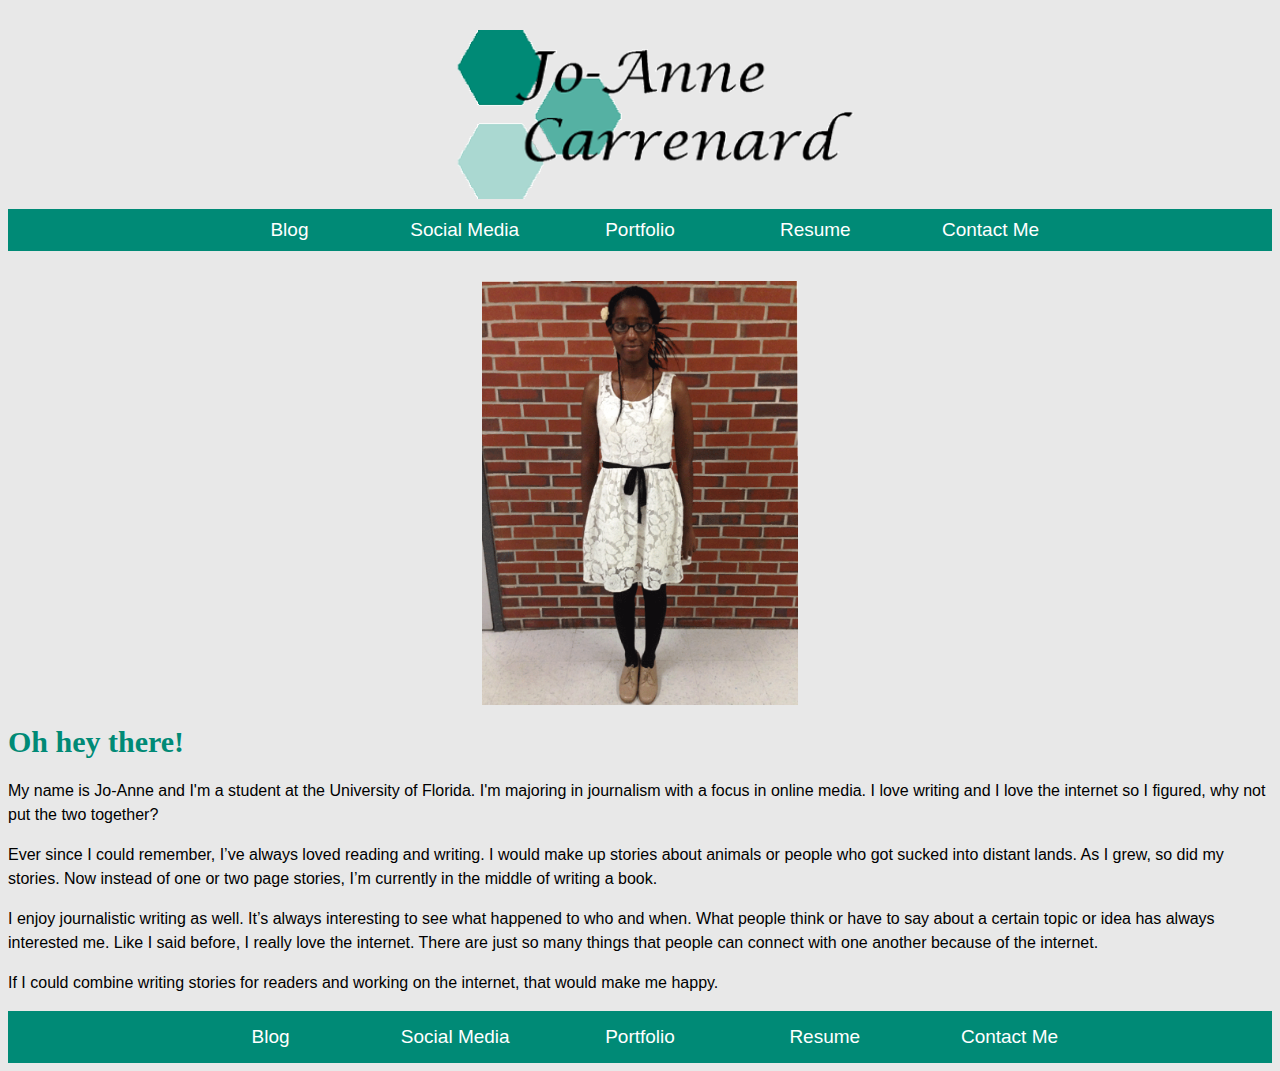
<file: index.html>
<!DOCTYPE html>

<html>

    <head> 
        <title> Jo-Anne Carrenard</title>
        <meta charset= "utf-8"/>
        <link rel= "stylesheet" href="base.css/stylesheet.css"/>
    </head> 
   
    
    <body> 
        <header>
        <a href="index.html"><img src="img/header.gif" title="Jo-Anne Carrenard" width="40%"></a> 
        </header>
        
        <nav>
            <a href="blog.html">Blog</a>
            <a href="socialmedia.html">Social Media</a>
            <a href="portfolio.html">Portfolio</a>
            <a href="resume.html">Resume</a>
            <a href="contact.html">Contact Me</a>
        </nav>    
        
        <article>
            <img src="Images/joannecarrenard.gif" width="25%" title="Jo-Anne Carrenard" alt=" Jo-Anne Carrenard">
            <h1> Oh hey there! </h1>
            <p>My name is Jo-Anne and I'm a student at the University of Florida. I'm majoring in journalism             with a focus in online media. I love writing and I love the internet so I figured, why not                      put the two together? </p>
        
        <p>Ever since I could remember, I’ve always loved reading and writing. I would make up stories about            animals or people who got sucked into distant lands. As I grew, so did my stories. Now instead of                           one or two page stories, I’m currently in the middle of writing a book.</p>
                
        <p>I enjoy journalistic writing as well. It’s always interesting to see what happened to who and                when. What people think or have to say about a certain topic or idea has always interested me. 
        Like I said before, I really love the internet. There are just so many things that people can               connect with one another because of the internet. </p>
                
        <p>If I could combine writing stories for readers and working on the internet, that would make me               happy. </p>

        </article>    
        
        <footer>
            <a href="blog.html">Blog</a>
            <a href="socialmedia.html">Social Media</a>
            <a href="portfolio.html">Portfolio</a>
            <a href="resume.html">Resume</a>
            <a href="contact.html">Contact Me</a>
        </footer>
        
    </body>
</html>
</file>
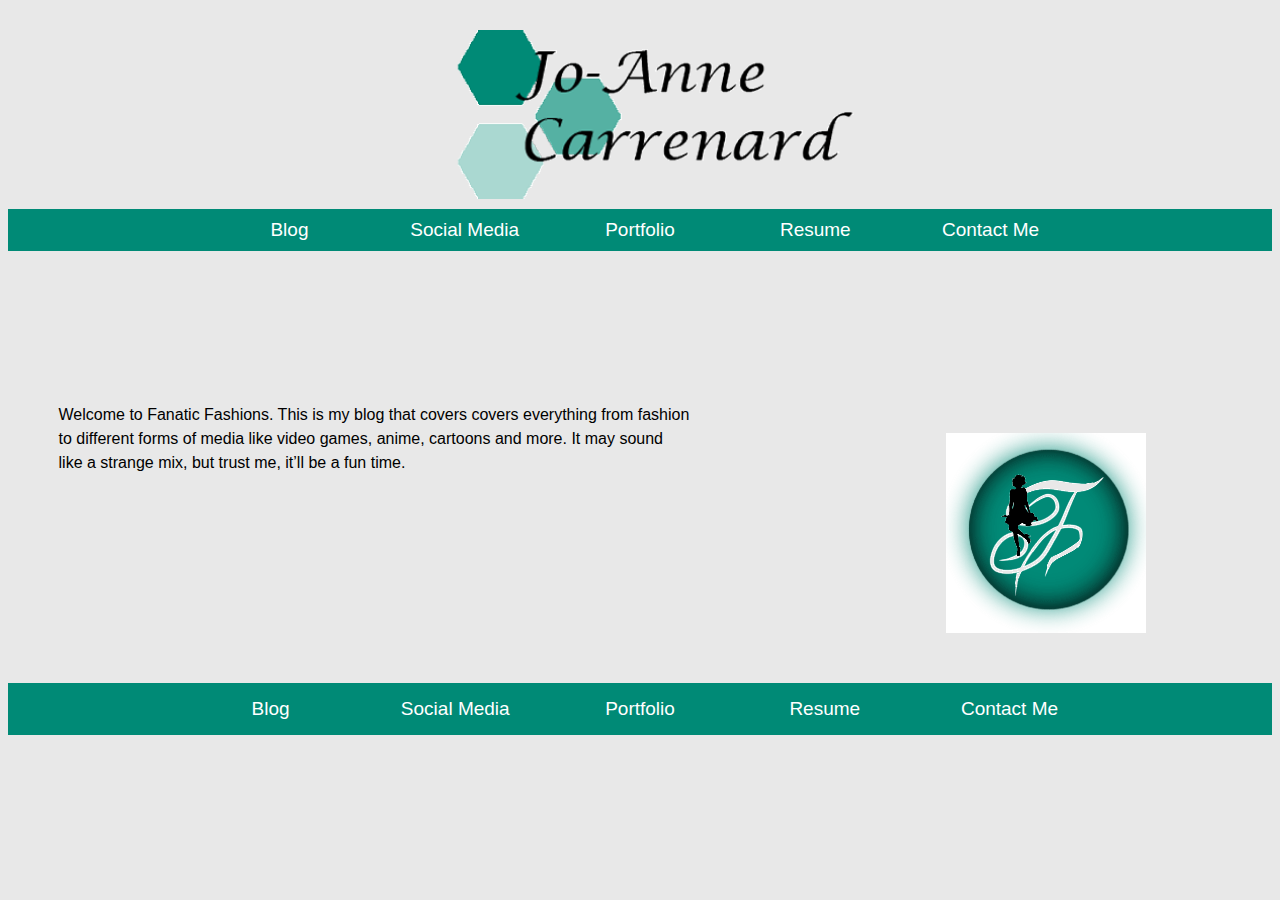
<file: blog.html>
<!DOCTYPE html>

<html>

    <head> 
        <title> Blog: Jo-Anne Carrenard</title>
        <meta charset= "utf-8"/>
        <link rel= "stylesheet" href="base.css/stylesheet.css"/>
    </head> 
    
    
    <body> 
         <header>
        <a href="index.html"><img src="img/header.gif" title="Jo-Anne Carrenard" width="40%"></a> 
        </header>
        
    <nav>
            <a href="blog.html">Blog</a>
            <a href="socialmedia.html">Social Media</a>
            <a href="portfolio.html">Portfolio</a>
            <a href="resume.html">Resume</a>
            <a href="contact.html">Contact Me</a>
        </nav> 
    
    <article>
        
        <div id="fanaticfashions"> 
        <a href="http://fanaticfashions.wordpress.com/"  target="_blank"> <img src= "Images/Logo4.gif" weight="99%" title= "Fanatic Fashions" alt="Fanatic Fashions Logo"/> </a>
        </div>
        
       <div id="blogtext"> 
        <p> Welcome to Fanatic Fashions. This is my blog that covers covers everything from fashion to different forms of media like video games, anime, cartoons and more. It may sound like a strange mix, but   trust me, it’ll be a fun time. </p>
       </div>
        
           </article>
        
        <footer>
            <a href="blog.html">Blog</a>
            <a href="socialmedia.html">Social Media</a>
            <a href="portfolio.html">Portfolio</a>
            <a href="resume.html">Resume</a>
            <a href="contact.html">Contact Me</a>
        </footer>
        
    </body>
    
</html>
</file>
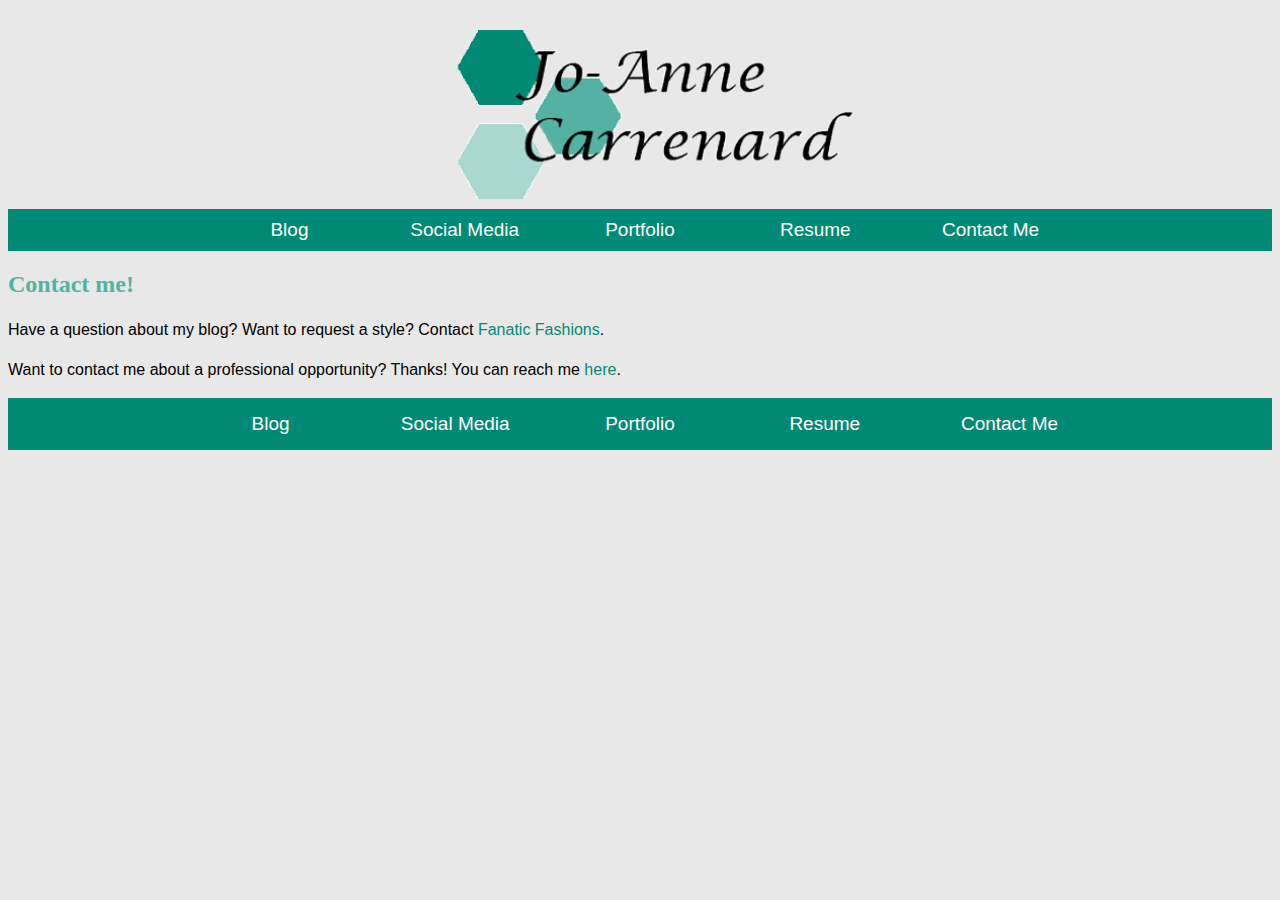
<file: contact.html>
<!DOCTYPE html>

<html>

    <head> 
        <title> Contact: Jo-Anne Carrenard</title>
        <meta charset= "utf-8"/>
        <link rel= "stylesheet" href="base.css/stylesheet.css"/>
    </head> 

    
    <body>
        <header>
        <a href="index.html"><img src="img/header.gif" title="Jo-Anne Carrenard" width="40%"></a> 
        </header>
    
    <nav>
            <a href="blog.html">Blog</a>
            <a href="socialmedia.html">Social Media</a>
            <a href="portfolio.html">Portfolio</a>
            <a href="resume.html">Resume</a>
            <a href="contact.html">Contact Me</a>
        </nav> 
    
        <article>
        
            <h2>Contact me!</h2>
            <p>Have a question about my blog? Want to request a style? Contact <a href="mailto:fanaticfashions@hotmail.com">Fanatic Fashions</a>.</p>
            <p>Want to contact me about a professional opportunity? Thanks! You can reach me <a href="mailto:joannecarrenard@hotmail.com">here</a>.</p>
            </article>
        
        <footer>
            <a href="blog.html">Blog</a>
            <a href="socialmedia.html">Social Media</a>
            <a href="portfolio.html">Portfolio</a>
            <a href="resume.html">Resume</a>
            <a href="contact.html">Contact Me</a>
        </footer>
        
    </body>    
</html>
</file>
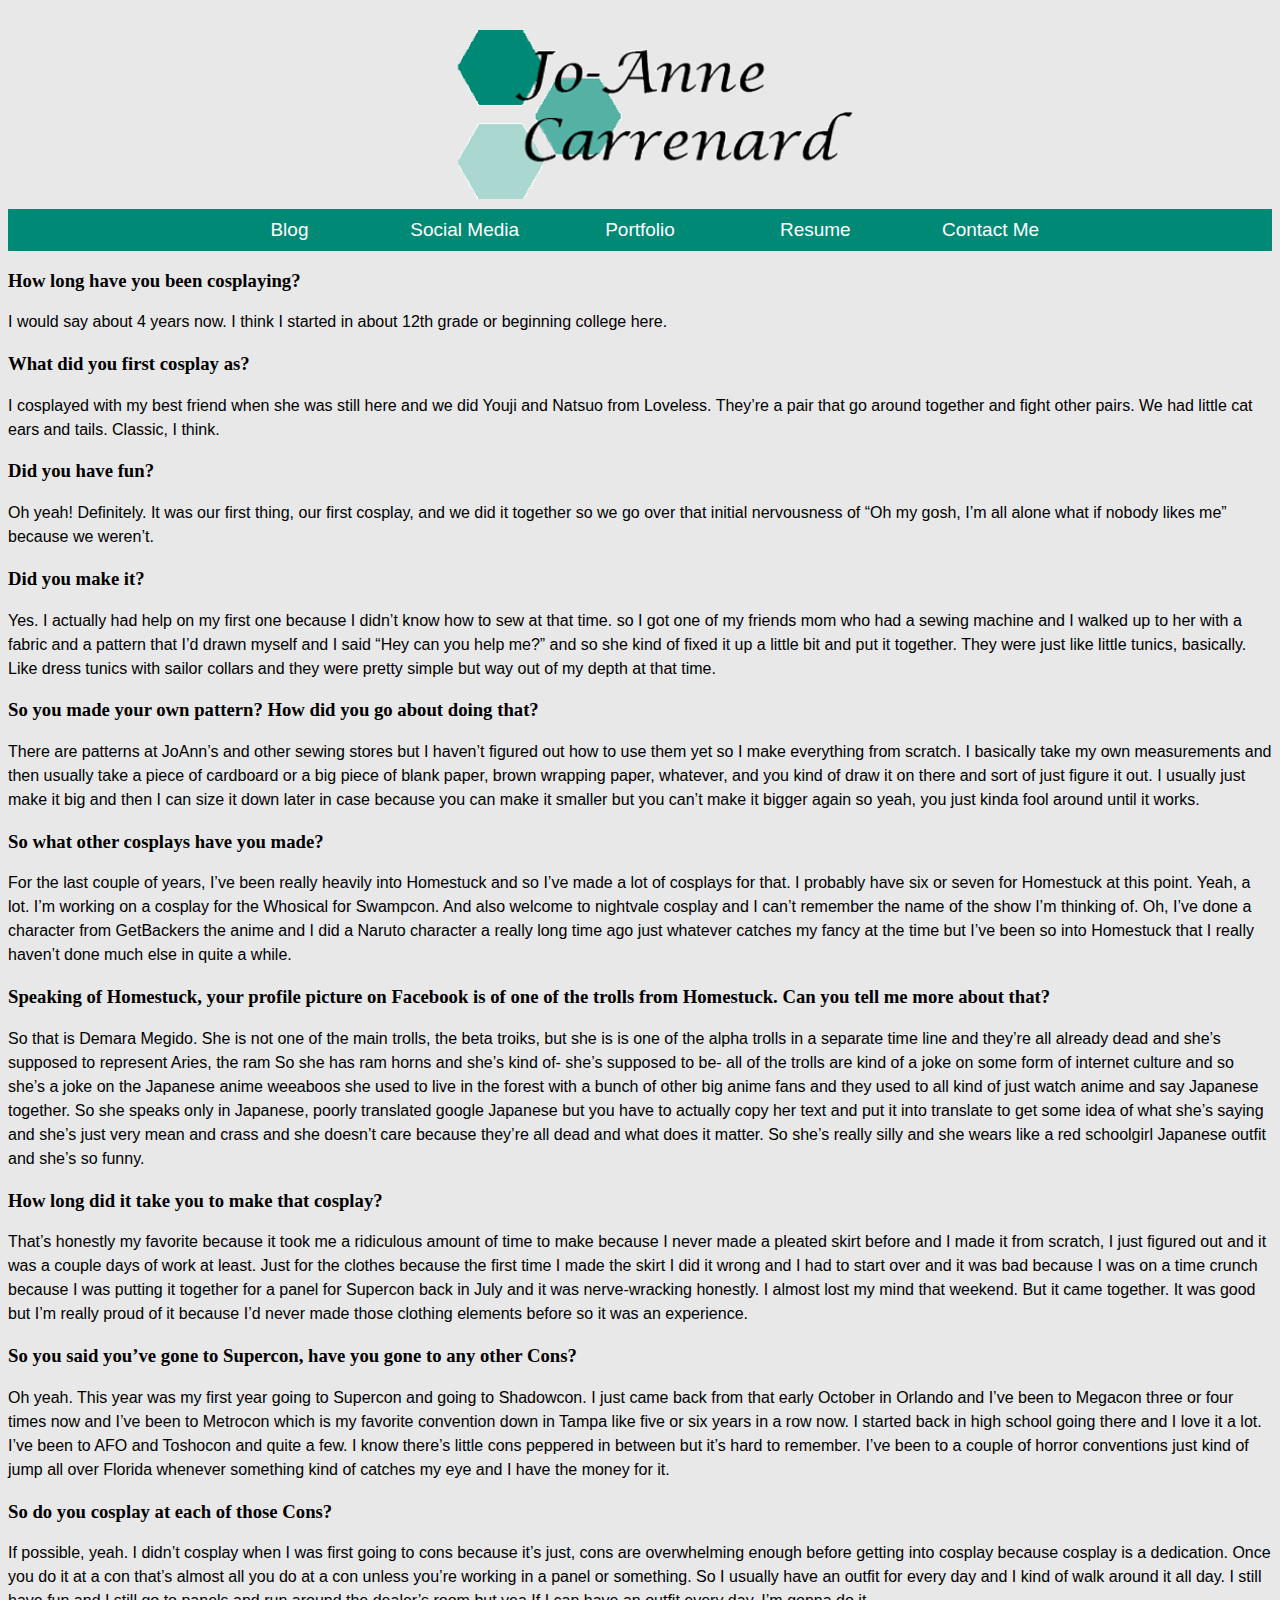
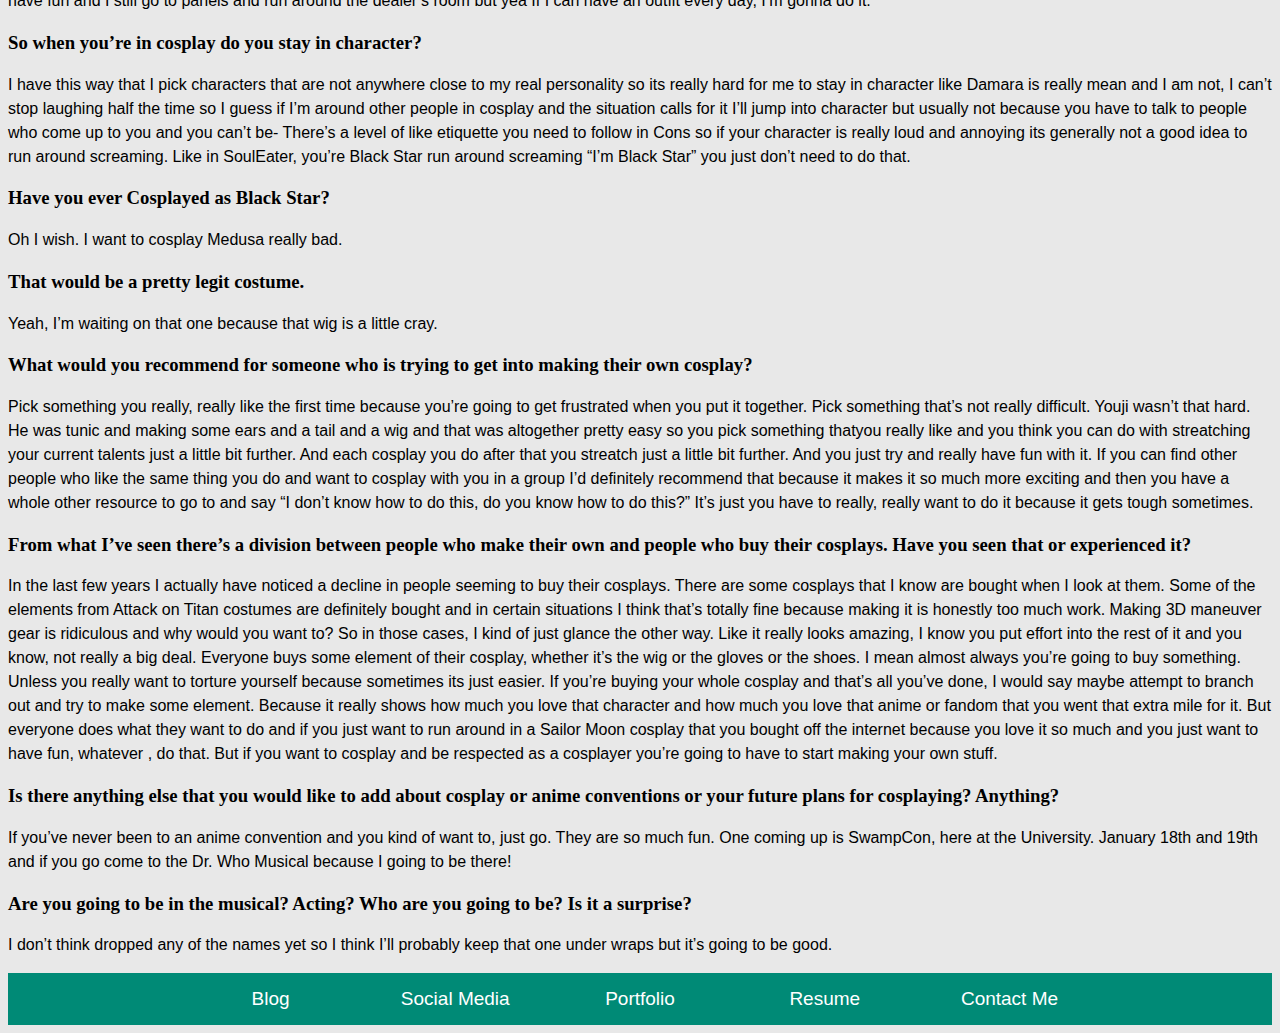
<file: interview.html>
<!DOCTYPE html>

<html>

    <head> 
        <title> Jo-Anne Carrenard</title>
        <meta charset= "utf-8"/>
        <link rel= "stylesheet" href="base.css/stylesheet.css"/>
    </head> 
   
    
    <body> 
        <header>
        <a href="index.html"><img src="img/header.gif" title="Jo-Anne Carrenard" width="40%"></a> 
        </header>
        
        <nav>
            <a href="blog.html">Blog</a>
            <a href="socialmedia.html">Social Media</a>
            <a href="portfolio.html">Portfolio</a>
            <a href="resume.html">Resume</a>
            <a href="contact.html">Contact Me</a>
        </nav>    
        
        <article>
            
                
        <h3>How long have you been cosplaying? </h3>
                <p>I would say about 4 years now. I think I started in about 12th grade or beginning college                here. </p> 

        <h3>What did you first cosplay as? </h3>
            <p>I cosplayed with my best friend when she was still here and we did Youji and Natsuo from                 Loveless. They’re a pair that go around together and fight other pairs. We had little cat ears                          and tails. Classic, I think. </p>

        <h3>Did you have fun? </h3>
            <p>Oh yeah! Definitely. It was our first thing, our first cosplay, and we did it together so we             go over that initial nervousness of “Oh my gosh, I’m all alone what if nobody likes me” because             we weren’t. </p>

        <h3>Did you make it? </h3>
            <p>Yes. I actually had help on my first one because I didn’t know how to sew at that time. so I             got one of my friends mom who had a sewing machine and I walked up to her with a fabric and a           pattern that I’d drawn myself and I said “Hey can you help me?” and so she kind of fixed it up a little bit     and put it together. They were just like little tunics, basically. Like dress tunics with sailor collars and they were pretty simple but way out of my depth at that time. </p>

        <h3>So you made your own pattern? How did you go about doing that? </h3>
            <p>There are patterns at JoAnn’s and other sewing stores but I haven’t figured out how to use               them yet so I make everything from scratch. I basically take my own measurements and then                                                           usually take a piece of cardboard or a big piece of blank paper, brown wrapping paper, whatever, and you kind of draw it on there and sort of just figure it out. I usually just make it big and then I can size it down later in case because you can make it smaller but you can’t make it bigger again so yeah, you just kinda fool around until it works. </p>

        <h3>So what other cosplays have you made? </h3>
            <p>For the last couple of years, I’ve been really heavily into Homestuck and so I’ve made a lot             of cosplays for that.  I probably have six or seven for Homestuck at this point. Yeah, a lot.       I’m working on a cosplay for the Whosical for Swampcon. And also welcome to nightvale cosplay and I can’t remember the name of the show I’m thinking of. Oh, I’ve done a character from GetBackers the anime and I did a Naruto character a really long time ago  just whatever catches my fancy at the time but I’ve been so into Homestuck that I really haven’t done much else in quite a while. </p>

        <h3>Speaking of Homestuck, your profile picture on Facebook is of one of the trolls from Homestuck.         Can you tell me more about that? </h3>
            <p>So that is Demara Megido. She is not one of the main trolls, the beta troiks, but she is is              one of the alpha trolls in a separate time line and they’re all already dead and she’s supposed         to represent Aries, the ram So she has ram horns and she’s kind of- she’s supposed to be- all of the trolls are kind of a joke on some form of internet culture and so she’s a joke on the Japanese anime weeaboos she used to live in the forest with a bunch of other big anime fans and they used to all kind of just watch anime and say Japanese together. So she speaks only in Japanese, poorly translated google Japanese but you have to actually copy her text and put it into translate to get some idea of what she’s saying and she’s just very mean and crass and she doesn’t care because they’re all dead and what does it matter. So she’s really silly and she wears like a red schoolgirl Japanese outfit and she’s so funny. </p>

        <h3>How long did it take you to make that cosplay? </h3>
            <p>That’s honestly my favorite because it took me a ridiculous amount of time to make because I             never made a pleated skirt before and I made it from scratch, I just figured out and it was a       couple days of work at least. Just for the clothes because the first time I made the skirt I did it wrong and I had to start over and it was bad because I was on a time crunch because I was putting it together for a panel for Supercon back in July and it was nerve-wracking honestly. I almost lost my mind that weekend. But it came together. It was good but I’m really proud of it because I’d never made those clothing elements before so it was an experience. </p>

        <h3>So you said you’ve gone to Supercon, have you gone to any other Cons? </h3>
            <p>Oh yeah. This year was my first year going to Supercon and going to Shadowcon. I just came               back from that early October in Orlando and I’ve been to Megacon three or four times now and            I’ve been to Metrocon which is my favorite convention down in Tampa like five or six years in a row now. I started back in high school going there and I love it a lot. I’ve been to AFO and Toshocon and quite a few. I know there’s little cons peppered in between but it’s hard to remember. I’ve been to a couple of horror conventions just kind of jump all over Florida whenever something kind of catches my eye and I have the money for it. </p>

        <h3>So do you cosplay at each of those Cons? </h3>
            <p> If possible, yeah. I didn’t cosplay when I was first going to cons because it’s just, cons              are overwhelming enough before getting into cosplay because cosplay is a dedication. Once you do        it at a con that’s almost all you do at a con unless you’re working in a panel or something. So I usually have an outfit for every day and I kind of walk around it all day. I still have fun and I still go to panels and run around the dealer’s room but yea If I can have an outfit every day, I’m gonna do it. </p>

        <h3>So when you’re in cosplay do you stay in character? </h3>
            <p> I have this way that I pick characters that are not anywhere close to my real personality so            its really hard for me to stay in character like Damara is really mean and I am not, I can’t stop       laughing half the time so I guess if I’m around other people in cosplay and the situation calls for it I’ll jump into character but usually not because you have to talk to people who come up to you and you can’t be- There’s a level of like etiquette you need to follow in Cons so if your character is really loud and annoying  its generally not a good idea to run around screaming. Like in SoulEater,  you’re Black Star run around screaming “I’m Black Star” you just don’t need to do that. </p>

        <h3>Have you ever Cosplayed as Black Star? </h3>
            <p>Oh I wish. I want to cosplay Medusa really bad.

        <h3>That would be a pretty legit costume. </h3>
            <p>Yeah, I’m waiting on that one because that wig is a little cray. </p>

        <h3>What would you recommend for someone who is trying to get into making their own cosplay?                </h3>
            <p>Pick something you really, really like the first time because you’re going to get frustrated             when you put it together. Pick something that’s not  really difficult. Youji wasn’t that hard. He was tunic and making some ears and a tail and a wig and that was altogether pretty easy so you pick something  thatyou really like and you think you can do with streatching your current talents just a little bit further. And each cosplay you do after that you streatch just a little bit further. And you just try and really  have fun with it. If you can find other people who like the same thing you do and want to cosplay with you in a group  I’d definitely recommend that because it makes it so much more exciting and then you have a whole other resource to go to and say “I don’t know how to do this, do you know how to do this?” It’s just  you have to really, really want to do it because it gets tough sometimes. </p>

        <h3>From what I’ve seen there’s a division between people who make their own and people who buy             their cosplays. Have you seen that or experienced it? </h3>
            <p>In the last few years I actually have noticed a decline in people seeming to buy their                   cosplays. There are some cosplays  that I know are bought when I look at them. Some of the elements from Attack on Titan costumes are  definitely bought and in certain situations I think that’s totally fine because making it is honestly too much work.  Making 3D maneuver gear is ridiculous and why would you want to?  So in those cases, I kind of just glance the other way. Like it really looks amazing, I know you put effort into the rest of it and you know, not really a big deal. Everyone buys some element of their cosplay, whether  it’s the wig or the gloves or the shoes. I mean almost always you’re going to buy something. Unless you really want to torture yourself because sometimes its just easier. If you’re buying your whole cosplay and that’s all you’ve done, I would say maybe attempt to branch out and try to make some element.  Because it really shows how much you love that character and how much you love that anime or fandom that you went that extra mile for it. But everyone does what they want to do and if you just want to run around in a Sailor Moon cosplay that you bought off the internet because you love it so much and you just want to have fun, whatever , do that.  But if you want to cosplay and be respected as a cosplayer you’re going to have to start making your own stuff. </p>

        <h3>Is there anything else that you would like to add about cosplay or anime conventions or your            future plans for cosplaying? Anything? </h3>
            <p>If you’ve never been to an anime convention and you kind of want to, just go. They are so                much fun. One coming up is SwampCon, here at the University. January 18th and 19th and if you go    come to the Dr. Who Musical because I going to be there! </p>

        <h3>Are you going to be in the musical? Acting? Who are you going to be? Is it a surprise? </h3>
            <p>I don’t think dropped any of the names yet so I think I’ll probably keep that one under wraps but it’s going to be good. </p>


            </article>
        
        <footer>
            <a href="blog.html">Blog</a>
            <a href="socialmedia.html">Social Media</a>
            <a href="portfolio.html">Portfolio</a>
            <a href="resume.html">Resume</a>
            <a href="contact.html">Contact Me</a>
        </footer>
        
    </body>
</html>
</file>
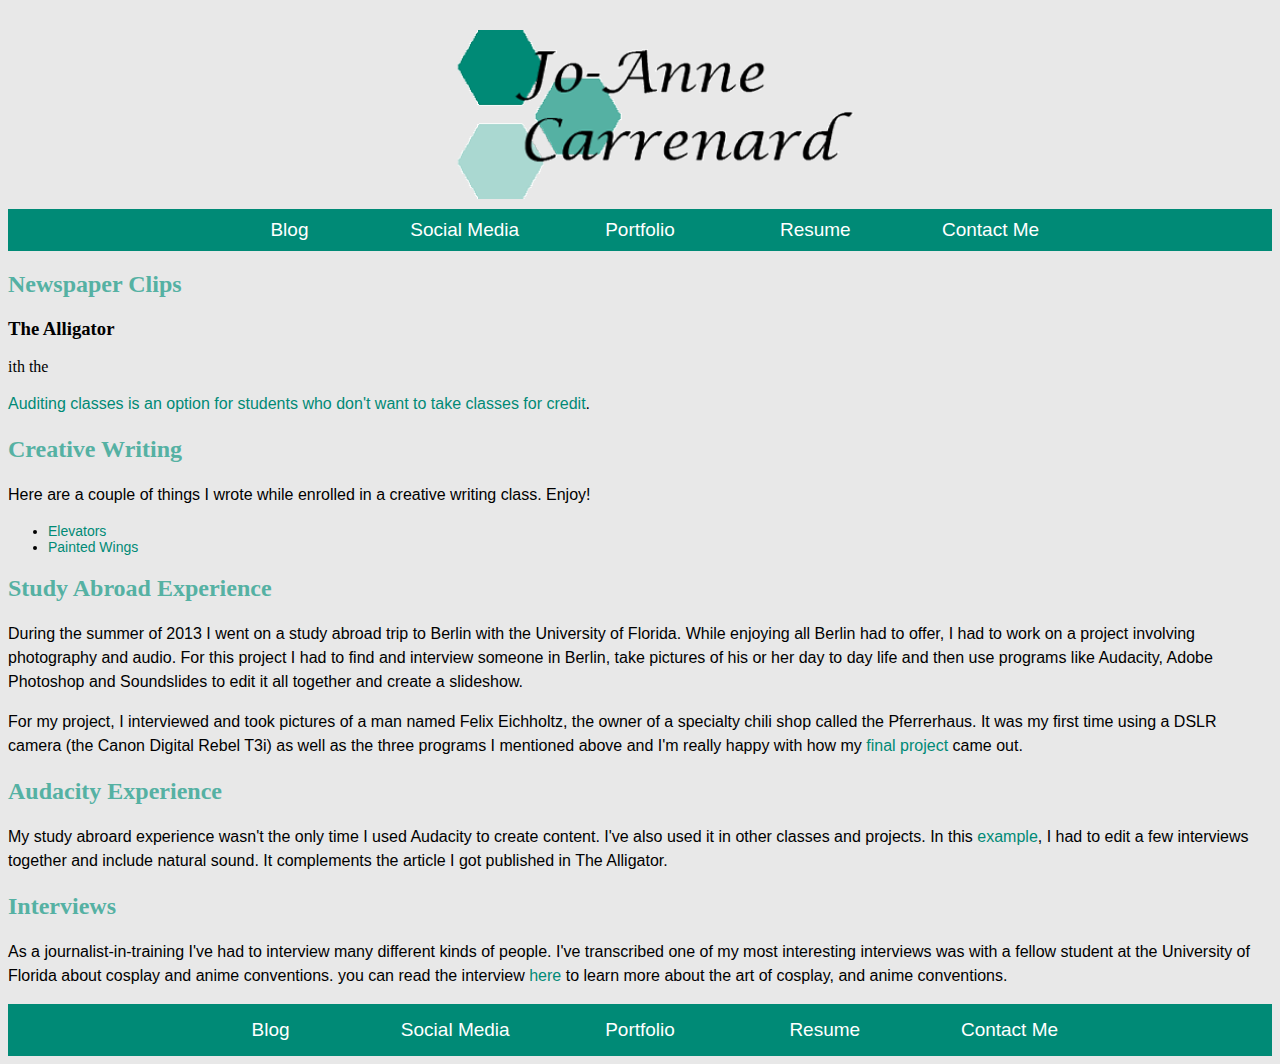
<file: portfolio.html>
<!DOCTYPE html>

<html>

    <head> 
        <title> Portfolio: Jo-Anne Carrenard</title>
        <meta charset= "utf-8"/>
        <link rel= "stylesheet" href="base.css/stylesheet.css"/>
    </head> 


    <body>
        
         <header>
        <a href="index.html"><img src="img/header.gif" title="Jo-Anne Carrenard" width="40%"></a> 
        </header>
        
        
    <nav>
            <a href="blog.html">Blog</a>
            <a href="socialmedia.html">Social Media</a>
            <a href="portfolio.html">Portfolio</a>
            <a href="resume.html">Resume</a>
            <a href="contact.html">Contact Me</a>
        </nav> 
    
        <article>
    
            <h2>Newspaper Clips</h2> 
            <h3>The Alligator</h3>ith the 
            <p> <a href="http://www.alligator.org/news/campus/article_e23a9bd0-19d2-11e3-9f64-0019bb2963f4.html" target="_blank"> Auditing classes is an option for students who don't want to take classes for credit</a>.</p>
            
            <h2>Creative Writing</h2>
            <p>Here are a couple of things I wrote while enrolled in a creative writing class. Enjoy!</p>
                <ul>
                    <li><a href="resources/elevator.pdf" target="_blank">Elevators</a></li>
                    <li><a href="resources/paintedwings.pdf" target="_blank">Painted Wings</a></li>
                </ul>
            
            <h2>Study Abroad Experience</h2>    
          <p>  During the summer of 2013 I went on a study abroad trip to Berlin with the University of Florida. While enjoying all Berlin had to offer, I had to work on a project involving photography and audio. 
For this project I had to find and interview someone in Berlin, take pictures of his or her day to day life and then use programs like Audacity, Adobe Photoshop and Soundslides to edit it all together and create a slideshow.  </p>
            <p>For my project, I interviewed and took pictures of a man named Felix Eichholtz, the owner of a specialty chili shop called the Pferrerhaus. It was my first time using a DSLR camera (the Canon Digital Rebel T3i) as well as the three programs I mentioned above and I'm really happy with how my <a href="http://www.jou.ufl.edu/people/faculty/jfreeman/Berlin2013/JOANNE_publish_to_web/index.html" target="_blank" alt="This is my Study Abroad Project">final project</a> came out.</p>
            
            <h2>Audacity Experience</h2>
            <p> My study abroard experience wasn't the only time I used Audacity to create content. I've also used it in other classes and projects. In this <a href="resources/multimedia%20project%201.mp3">example</a>, I had to edit a few interviews together and include natural sound. It complements the article I got published in The Alligator. </p>
            
            <h2> Interviews </h2>
            <p>As a journalist-in-training I've had to interview many different kinds of people. I've transcribed one of my most interesting interviews was with a fellow student at the University of Florida about cosplay and anime conventions. you can read the interview <a href="interview.html">here</a> to learn more about the art of cosplay, and anime conventions.</p>
            
        
        </article>
        
         <footer>
            <a href="blog.html">Blog</a>
            <a href="socialmedia.html">Social Media</a>
            <a href="portfolio.html">Portfolio</a>
            <a href="resume.html">Resume</a>
            <a href="contact.html">Contact Me</a>
        </footer>
       
    </body>
</file>
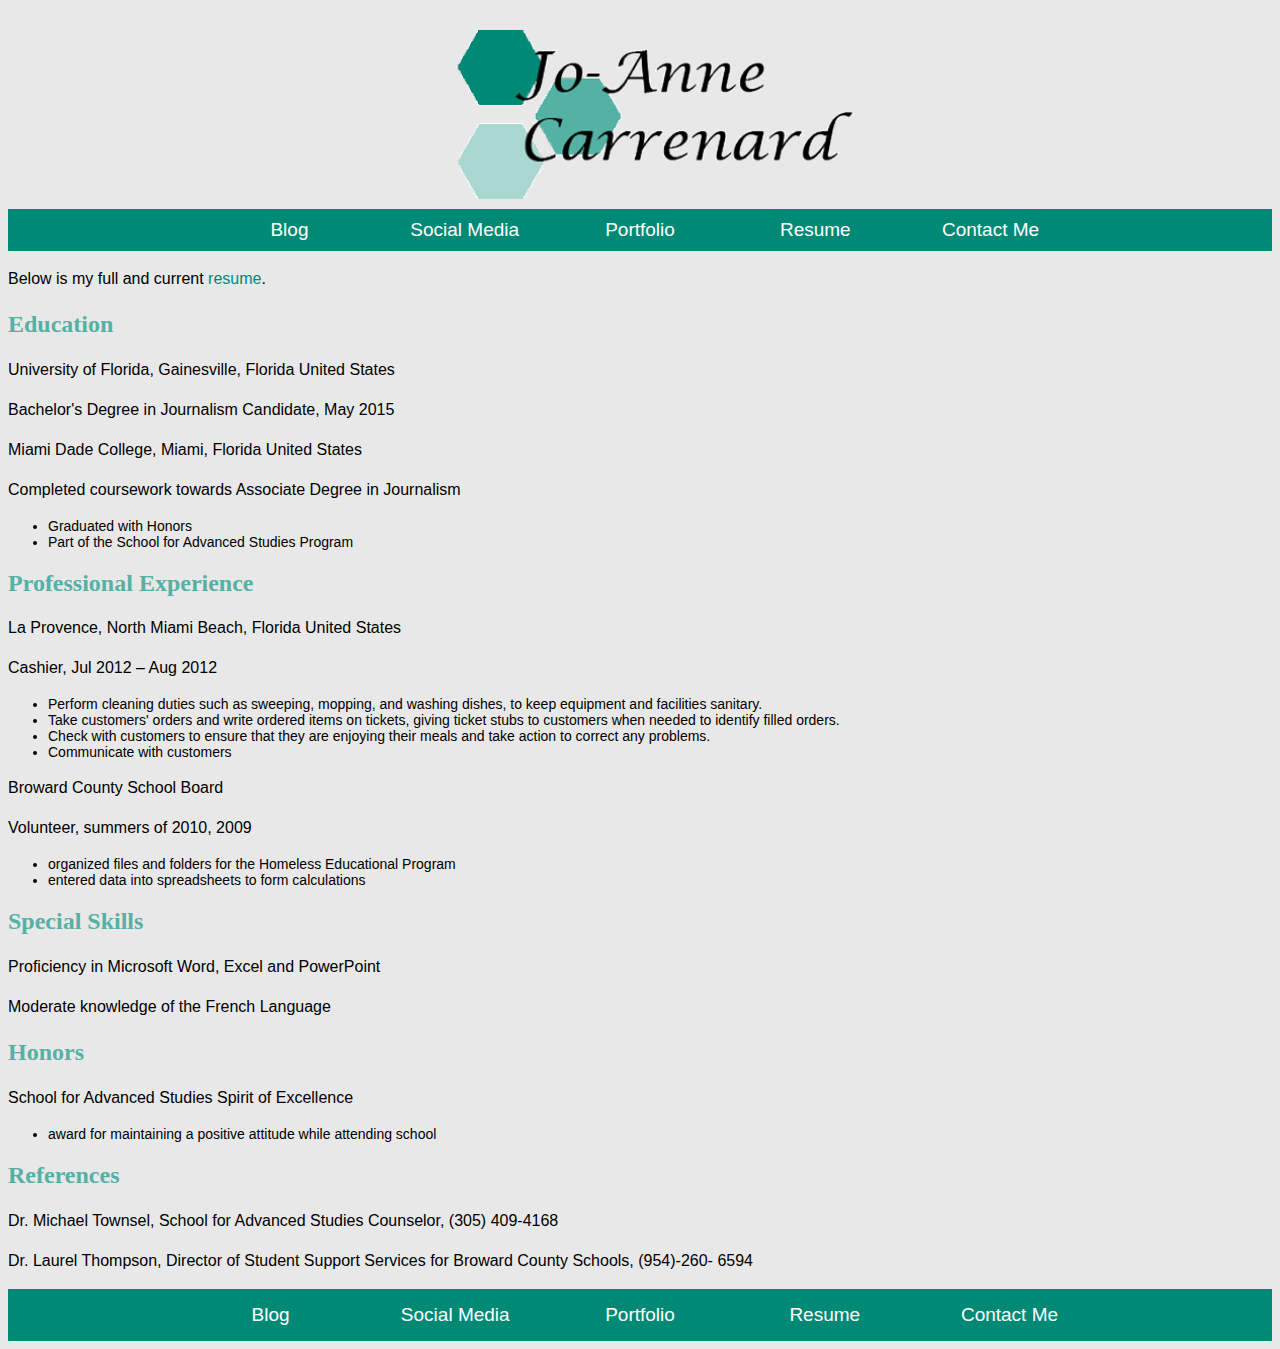
<file: resume.html>
<!DOCTYPE html>

<html>

    <head> 
        <title> Resume: Jo-Anne Carrenard</title>
        <meta charset= "utf-8"/>
        <link rel= "stylesheet" href="base.css/stylesheet.css"/>
    </head> 

    
    <body> 
       <header>
        <a href="index.html"><img src="img/header.gif" title="Jo-Anne Carrenard" width="40%"></a> 
        </header>
    
    <nav>
            <a href="blog.html">Blog</a>
            <a href="socialmedia.html">Social Media</a>
            <a href="portfolio.html">Portfolio</a>
            <a href="resume.html">Resume</a>
            <a href="contact.html">Contact Me</a>
        </nav> 
    
      <article>
        <p> Below is my full and current <a href="resources/resume.pdf" target="_blank">resume</a>. </p>
          
          <h2>Education</h2>
         <p> University of Florida, Gainesville, Florida United States</p>
         <p>Bachelor's Degree in Journalism Candidate, May 2015 </p>

          <p>Miami Dade College, Miami, Florida United States </p>
          <p>Completed coursework towards Associate Degree in Journalism </p>
            <ul>
                <li> Graduated with Honors </li>
                <li>Part of the School for Advanced Studies Program </li>
            </ul>
          
         <h2>Professional Experience </h2>
         <p> La Provence, North Miami Beach, Florida United States</p>
         <p> Cashier, Jul 2012 – Aug 2012 </p>
              <ul>
                  <li>Perform cleaning duties such as sweeping, mopping, and washing dishes, to keep                            equipment  and facilities sanitary. </li>
                  <li> Take customers' orders and write ordered items on tickets, giving ticket stubs to                        customers when needed to identify filled orders. </li>
                  <li>Check with customers to ensure that they are enjoying their meals and take action to                      correct any problems.</li>
                  <li>Communicate with customers </li>
          </ul>
          
     
          <p>Broward County School Board </p>
          <p>Volunteer, summers of 2010, 2009 </p>
                <ul>
                    <li>organized files and folders for the Homeless Educational Program</li>
                    <li>entered data into spreadsheets to form calculations </li> 
                </ul>
         
          <h2>Special Skills </h2>
          <p>Proficiency in Microsoft Word, Excel and PowerPoint</p>
          <p>Moderate knowledge of the French Language</p>

          <h2>Honors</h2>
          <p>School for Advanced Studies Spirit of Excellence</p>
                <ul>
                    <li>award for maintaining a positive attitude while attending school</li>
                </ul>
          <h2>References </h2>
         <p>Dr. Michael Townsel, School for Advanced Studies Counselor, (305) 409-4168 </p>
         <p>Dr. Laurel Thompson, Director of Student Support Services for Broward County Schools, (954)-260-            6594 </p>

          
      </article>    
        
        <footer>
            <a href="blog.html">Blog</a>
            <a href="socialmedia.html">Social Media</a>
            <a href="portfolio.html">Portfolio</a>
            <a href="resume.html">Resume</a>
            <a href="contact.html">Contact Me</a>
        </footer>
        
    </body>
    
</html>
</file>
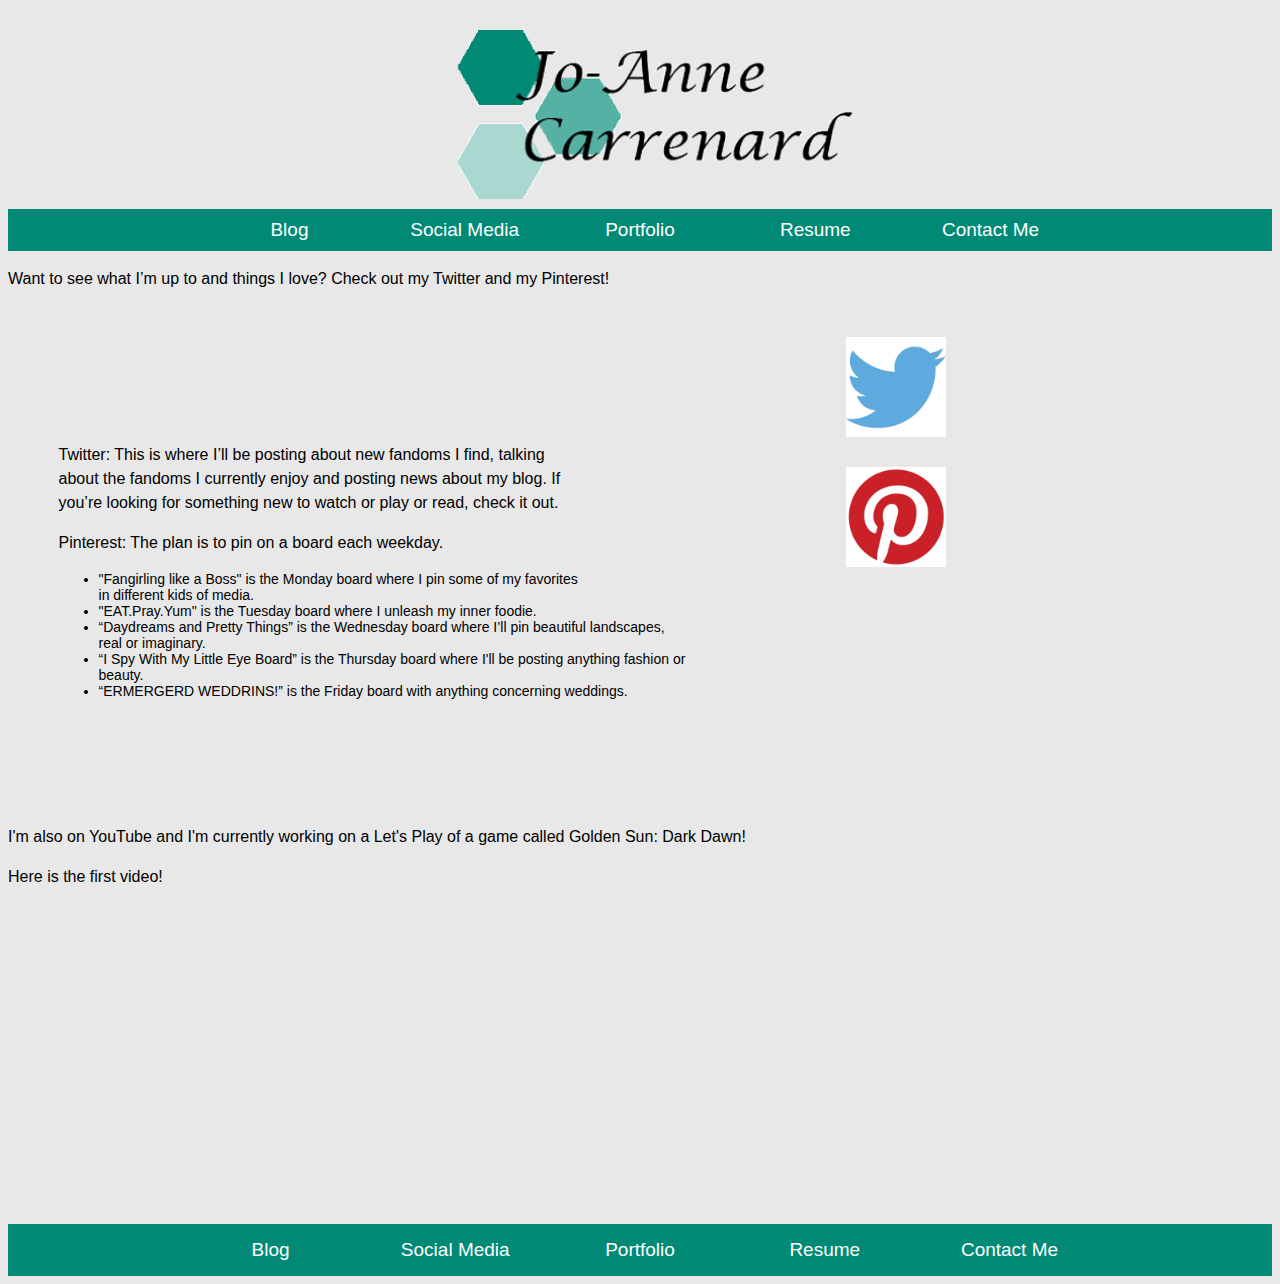
<file: socialmedia.html>
<!DOCTYPE html>

<html>

    <head> 
        <title> Social Media: Jo-Anne Carrenard</title>
        <meta charset= "utf-8"/>
        <link rel= "stylesheet" href="base.css/stylesheet.css"/>
    </head> 

    
    <body>
       <header>
        <a href="index.html"><img src="img/header.gif" title="Jo-Anne Carrenard" width="40%"></a> 
        </header>
    
    <nav>
            <a href="blog.html">Blog</a>
            <a href="socialmedia.html">Social Media</a>
            <a href="portfolio.html">Portfolio</a>
            <a href="resume.html">Resume</a>
            <a href="contact.html">Contact Me</a>
        </nav> 
        
    <article>    
        <p>Want to see what I’m up to and things I love? Check out my Twitter and my Pinterest! </p>

        <div id="logo"> 
      <a href="https://twitter.com/FFJaclynne" target="_blank"> <img src= "img/twitterlogo.jpg" width="20%" title=  "Follow me on Twitter!" alt="Follow me on Twitter at @FFJaclynne!"/> </a>  
            
              <a href="http://www.pinterest.com/FFjaclynne/" target="_blank"><img src= "img/pinterest.jpg" width="20%" title= "Check out my boards on Pinterest!" alt="Check out my boards on Pinterest!"/> </a>
        </div> 
            
        <div id="text">
        <p>Twitter: This is where I’ll be posting about new fandoms I find, talking about the fandoms I currently enjoy and posting news about my blog. If you’re looking for something new to watch or play or read, check it out. </p>
                
                  
        <p>Pinterest: The plan is to pin on a board each weekday.</p> 
        <ul>
            <li>"Fangirling like a Boss" is the Monday board where I pin some of my favorites in different kids         of media. </li> 
            <li>"EAT.Pray.Yum" is the Tuesday board where I unleash my inner foodie.</li> 
            <li>“Daydreams and Pretty Things” is the Wednesday board where I’ll pin beautiful landscapes, real or imaginary. </li> 
            <li>“I Spy With My Little Eye Board” is the Thursday board where I'll be posting anything fashion or beauty.</li> 
            <li> “ERMERGERD WEDDRINS!” is the Friday board with anything concerning weddings. </li>
        </ul>
        </div> 
        
        <p> I'm also on YouTube and I'm currently working on a Let's Play of a game called Golden Sun: Dark Dawn! </p>
        <p>Here is the first video!</p>
        
        <iframe width="420" height="315" src="//www.youtube.com/embed/ItyG7DInBdI" frameborder="0" allowfullscreen></iframe>

    </article>
        
        <footer>
            <a href="blog.html">Blog</a>
            <a href="socialmedia.html">Social Media</a>
            <a href="portfolio.html">Portfolio</a>
            <a href="resume.html">Resume</a>
            <a href="contact.html">Contact Me</a>
        </footer>
    
    </body>
    
</html>
</file>
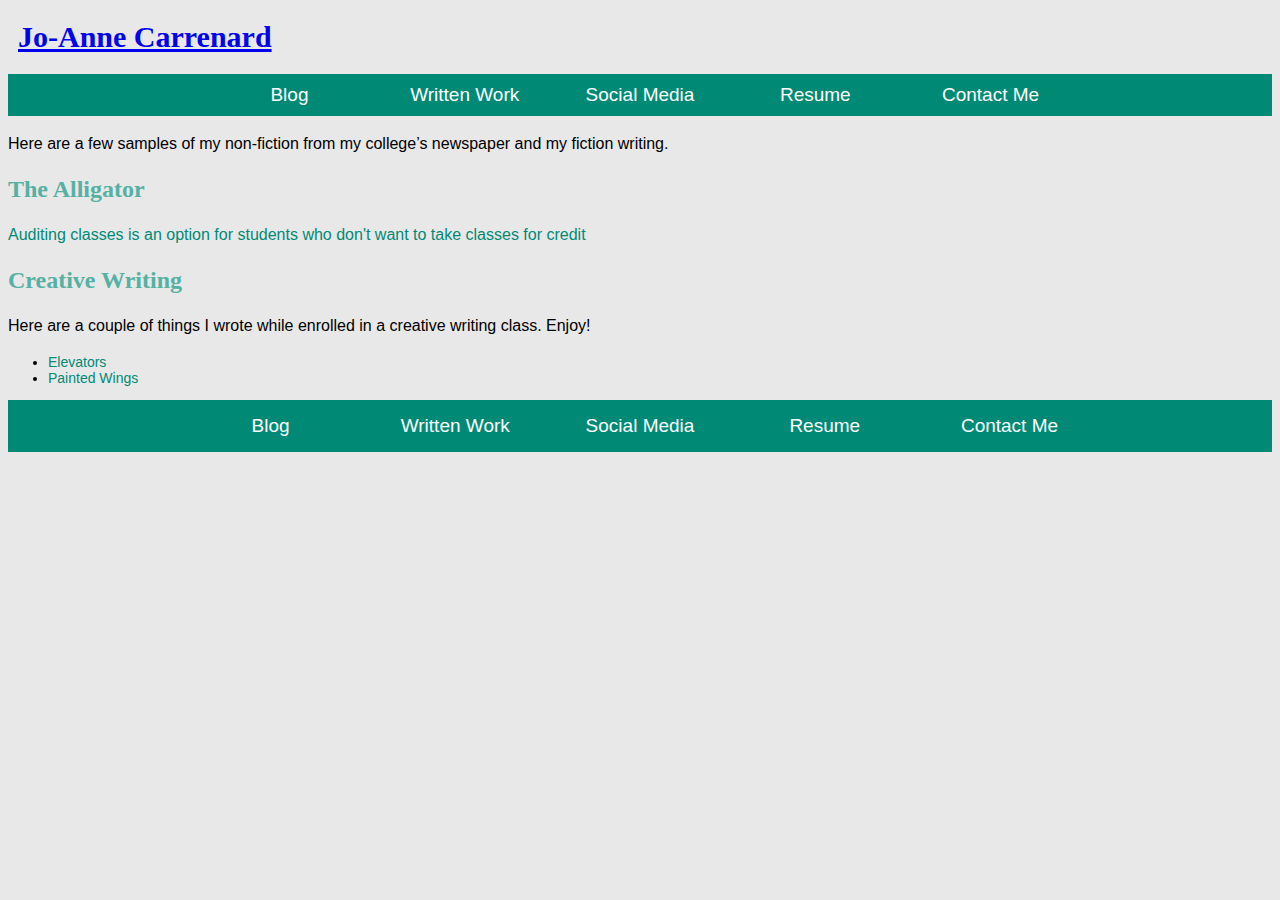
<file: writtenwork.html>
<!DOCTYPE html>

<html>

    <head> 
        <title> Written Work: Jo-Anne Carrenard</title>
        <meta charset= "utf-8"/>
        <link rel= "stylesheet" href="base.css/stylesheet.css"/>
    </head> 


    <body>
        <header>
        <h1><a href="index.html">Jo-Anne Carrenard</a></h1>  
        </header>
        
    <nav>
            <a href="blog.html">Blog</a>
            <a href="writtenwork.html">Written Work</a>
            <a href="socialmedia.html">Social Media</a>
            <a href="resume.html">Resume</a>
            <a href="contact.html">Contact Me</a>
        </nav> 
    

        <article>
    <p>Here are a few samples of my non-fiction from my college’s newspaper and my fiction writing. </p>
            <h2>The Alligator</h2> 
            <p><a href="http://www.alligator.org/news/campus/article_e23a9bd0-19d2-11e3-9f64-0019bb2963f4.html" target="_blank">Auditing classes is an option for students who don't want to take classes for credit</a></p>
            
            <h2>Creative Writing</h2>
            <p>Here are a couple of things I wrote while enrolled in a creative writing class. Enjoy!</p>
                <ul>
                    <li><a href="resources/elevator.pdf" target="_blank">Elevators</a></li>
                    <li><a href="resources/paintedwings.pdf" target="_blank">Painted Wings</a></li>
                </ul>
                
            
        </article>
       
        <footer>
            <a href="blog.html">Blog</a>
            <a href="writtenwork.html">Written Work</a>
            <a href="socialmedia.html">Social Media</a>
            <a href="resume.html">Resume</a>
            <a href="contact.html">Contact Me</a>
        </footer>
        
</body>
    
</html>
</file>
<file: base.css/stylesheet.css>
body{
background-color: #E8E8E8;}

/* Header Rules*/

header{
width:100%;
    margin: 10px 10px 10px 10px; 
}

   
/* Navigation Rules */
nav {
    font-size: 19px;
    font-family:"Trebuchet MS", Helvetica, sans-serif;
    background-color: #008a76;
    height: 50%;
    text-align: center;
        }

nav a{
    margin: 10px 10px 10px 10px;
    display:inline-block;
     }

nav a:link {
    color: #fff;
    text-decoration:none;
    width: 150px;
        }

nav a:hover{
    text-decoration: underline;
    font-weight:800;
}

nav a:visited {
    color: #fff;
}

/* Article Rules*/

h1{ 
    color: #008a76;
    font-size: 30px;
  }

h2 {
    color: #55B1A3;
      }

h3 {
color: #000;
}

p {
    font-size: 16px;
    font-family: "Trebuchet MS", Helvetica, sans-serif;
    line-height: 24px;
    }

p a:link{
    text-decoration:none;
    color: #008a76;
}

p a:hover{
    text-decoration:underline;
}

p a:visited{
    color:#008a76;
}

ul {
    font-family: "Trebuchet MS", Helvetica, sans-serif;
    font-size: 14px;
    }

ul a:link{
    color:#008a76;
    text-decoration:none;
}

ul a:hover{
    text-decoration:underline;
}

ul a:visited{
    color:#008a76;
    text-decoration: none
}

img { 
    margin-top: 30px;
    display:block;
    margin-left:auto;
    margin-right: auto
    }


#fanaticfashions{
    float: right;
    clear:right;
    margin: 0 10% 4% 5% ;
    padding:inherit;
}

#blogtext{
width: 50%;
margin: 12% 20% 10% 4% ;
padding: 10% 
        clear: left;
        
}

#logo{
float: right;
    clear:right;
    margin: 0 10% 4% 5% ;
    padding:inherit;
}

#text {
width: 50%;
margin: 12% 20% 10% 4% ;
padding: 10% 
        clear: left;
}


/* Footer Rules */
footer{
    clear:left;
    font-size: 19px;
    background-color:#008a76;
    height: 50%;
    width: 100%;
    text-align: center;
    display: inline-block;
        
           }

footer a{
         font-family:"Trebuchet MS", Helvetica, sans-serif;
    margin: 15px;
    font-size: 19px;
      display:inline-block;
    }

footer a:link {
    color: #fff;
    text-decoration:none;
    width: 150px
    }

footer a:hover {
    text-decoration: underline;
    font-weight:800;
}

footer a:visited {
    color:#fff;
}

/*Media Queries*/
@media screen and (max-width: 600px) {

    body{
        padding:5px;
    }
    
    h1, h2 {
            text-align:center;
    }
    
    nav {
        list-style-type:none;
        text-align:center;
        background-color:transparent;
                 
        }
    
    nav a {
            display:block;
         margin-left: auto;
        margin-right: auto; 
            background-color: #008a76;
                }
    
        
    footer a { 
        display:block;
        margin-left: auto;
        margin-right: auto; 
        background-color: #008a76;}
    
     footer {
        background-color:transparent;
        list-style-type:none;
        }
</file>
